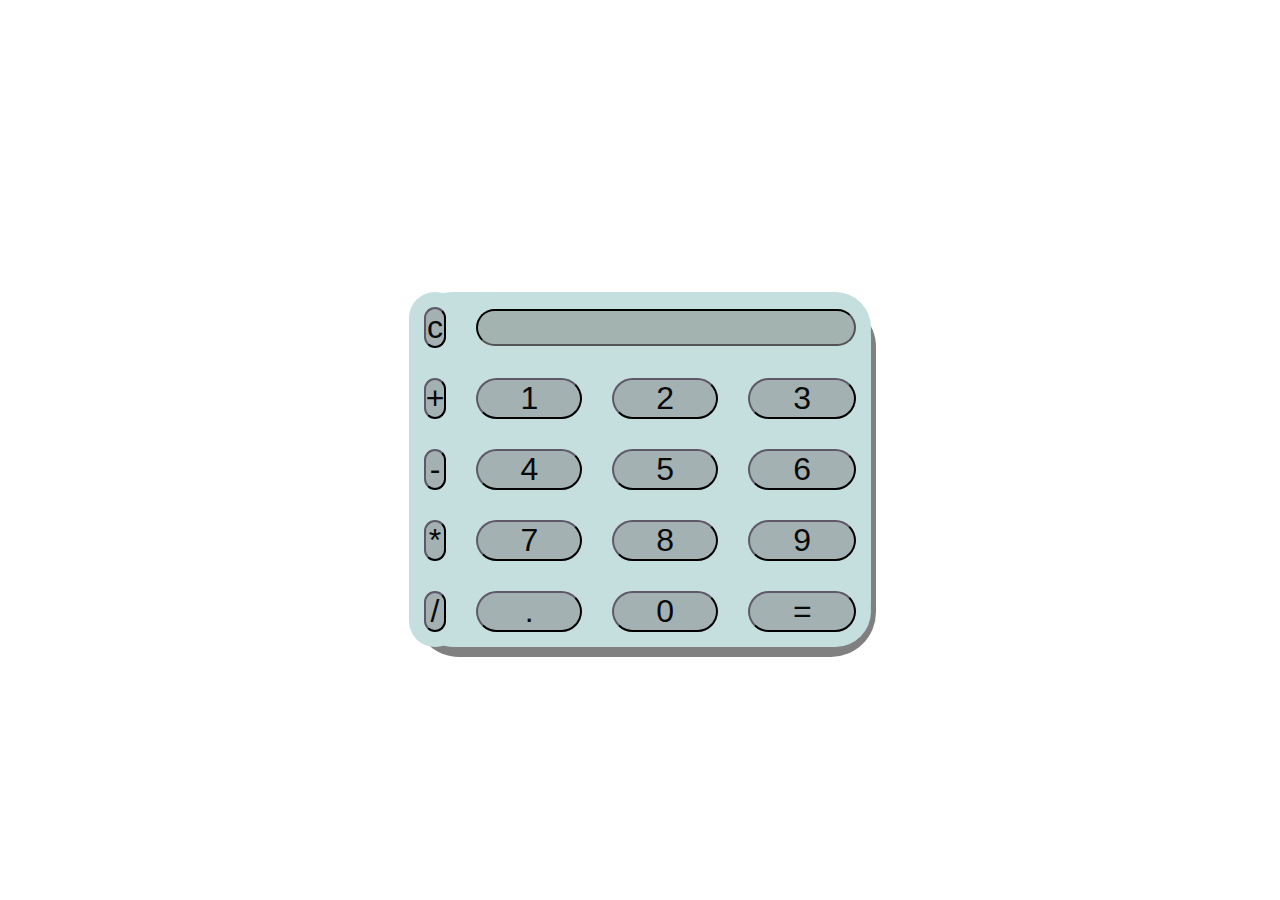
<file: Calculators1/index.html>
<!DOCTYPE html>
<html lang="en">
<head>
    <meta charset="UTF-8">
    <meta http-equiv="X-UA-Compatible" content="IE=edge">
    <meta name="viewport" content="width=device-width, initial-scale=1.0">
    <title>Calculator</title>
    <link rel="stylesheet" href="style.css">
    <script src="main.js"></script>
</head>
<body>
    <div class="container">
    <table border>
        <tr>
        <td><input type="button" value="c" onclick="clr()"/> </td>
        <td colspan="3"><input type="text" id="math"/></td><br>
        <!-- clr() function will call clr to clear all value -->
        </tr>
        <tr>
        <!-- creating buttons and assigning values-->
        <td><input type="button" value="+" onclick="disp('+')"/> </td>
        <td><input type="button" value="1" onclick="disp('1')"/> </td>
        <td><input type="button" value="2" onclick="disp('2')"/> </td>
        <td><input type="button" value="3" onclick="disp('3')"/> </td><br>
        </tr>
        <tr>
        <td><input type="button" value="-" onclick="disp('-')"/> </td>
        <td><input type="button" value="4" onclick="disp('4')"/> </td>
        <td><input type="button" value="5" onclick="disp('5')"/> </td>
        <td><input type="button" value="6" onclick="disp('6')"/> </td><br>
        </tr>
        <tr>
        <td><input type="button" value="*" onclick="disp('*')"/> </td>
        <td><input type="button" value="7" onclick="disp('7')"/> </td>
        <td><input type="button" value="8" onclick="disp('8')"/> </td>
        <td><input type="button" value="9" onclick="disp('9')"/> </td><br>
        </tr>
        <tr>
        <td><input type="button" value="/" onclick="disp('/')"/> </td>
        <td><input type="button" value="." onclick="disp('.')"/> </td>
        <td><input type="button" value="0" onclick="disp('0')"/> </td>
        <td><input type="button" value="=" onclick="solve()"/> </td>
        </div>
</body>
</html>
</file>
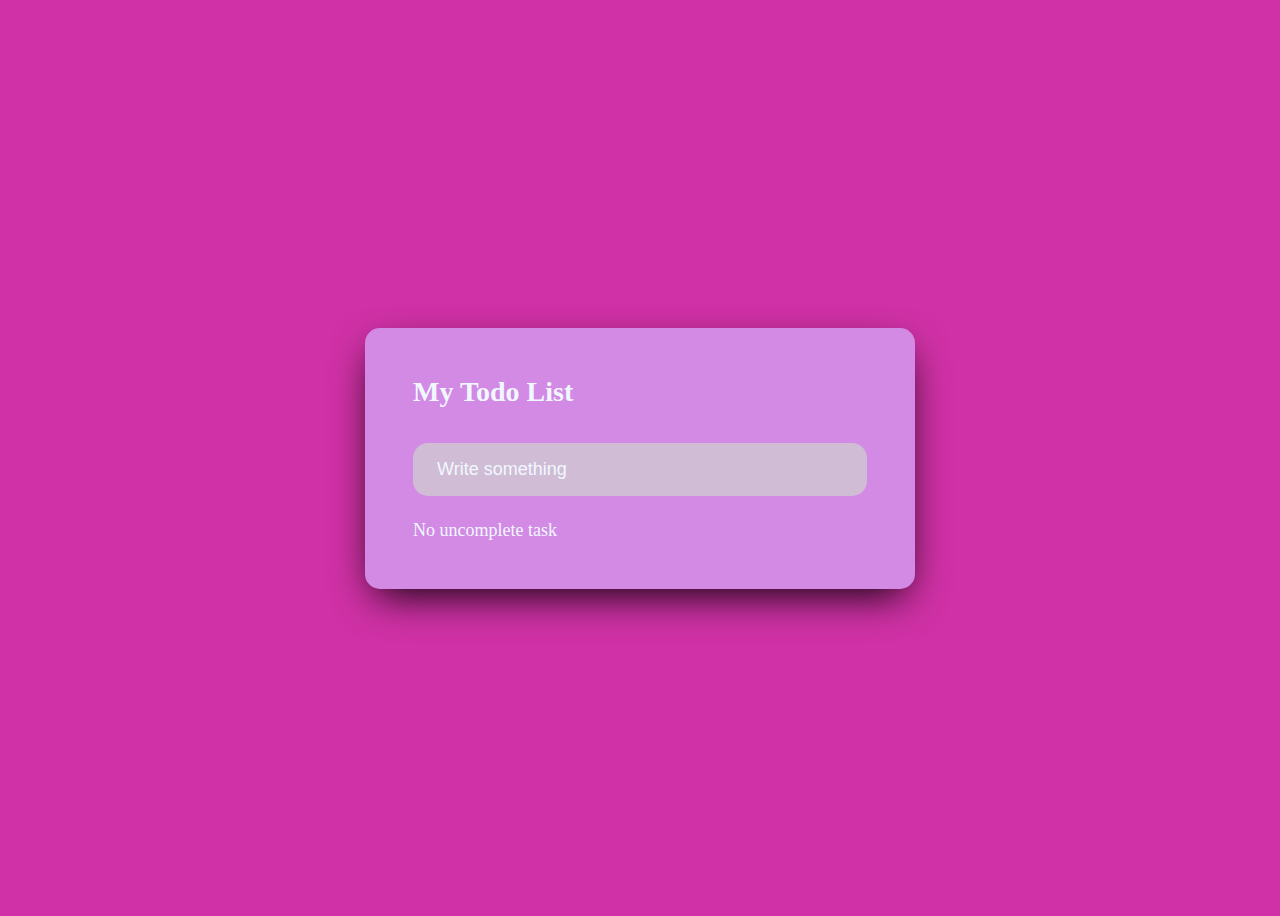
<file: to-do/index.html>
<!DOCTYPE html>
<html lang="en">
<head>
    <meta charset="UTF-8">
    <meta http-equiv="X-UA-Compatible" content="IE=edge">
    <meta name="viewport" content="width=device-width, initial-scale=1.0">
    <title>To-DO</title>
    <link rel="stylesheet" href="style.css">
    
</head>
<body>
    <div class="container">
    <h1>My Todo List</h1>
    <input type="text" class="todo" placeholder="Write something">
    <div class="TODOS">
    <div class="uncompleted">
    <div class="todo-element">
    <span>
        <input type="checkbox"> Drink 
    </span> 
    <a href = "#">
        <svg xmlns="http://www.w3.org/2000/svg" class="icon icon-tabler icon-tabler-x" width="24" height="24" viewBox="0 0 24 24" stroke-width="2" stroke="currentColor" fill="none" stroke-linecap="round" stroke-linejoin="round">
            <path stroke="none" d="M0 0h24v24H0z" fill="none"></path>
            <path d="M18 6l-12 12"></path>
            <path d="M6 6l12 12"></path>
         </svg>
    </a>
    </div>
    <div class="todo-element">
        <span>
            <input type="checkbox"> Drink 
        </span> 
        <a href = "#">
            <svg xmlns="http://www.w3.org/2000/svg" class="icon icon-tabler icon-tabler-x" width="24" height="24" viewBox="0 0 24 24" stroke-width="2" stroke="currentColor" fill="none" stroke-linecap="round" stroke-linejoin="round">
                <path stroke="none" d="M0 0h24v24H0z" fill="none"></path>
                <path d="M18 6l-12 12"></path>
                <path d="M6 6l12 12"></path>
             </svg>
        </a>
        </div>
        </div> 
    </div> 
    <div class="completed">
    <div class="completed-title">Completed (1/3)</div>
    <div class="todo-element">
        <span>
            <input type="checkbox"> Drink 
        </span> 
        <a href = "#">
            <svg xmlns="http://www.w3.org/2000/svg" class="icon icon-tabler icon-tabler-x" width="24" height="24" viewBox="0 0 24 24" stroke-width="2" stroke="currentColor" fill="none" stroke-linecap="round" stroke-linejoin="round">
                <path stroke="none" d="M0 0h24v24H0z" fill="none"></path>
                <path d="M18 6l-12 12"></path>
                <path d="M6 6l12 12"></path>
             </svg>
        </a>
        </div>
        </div> 

    </div>
    </div>
    </div>
   
</body>
<script src="main.js"></script>
</html>
</file>
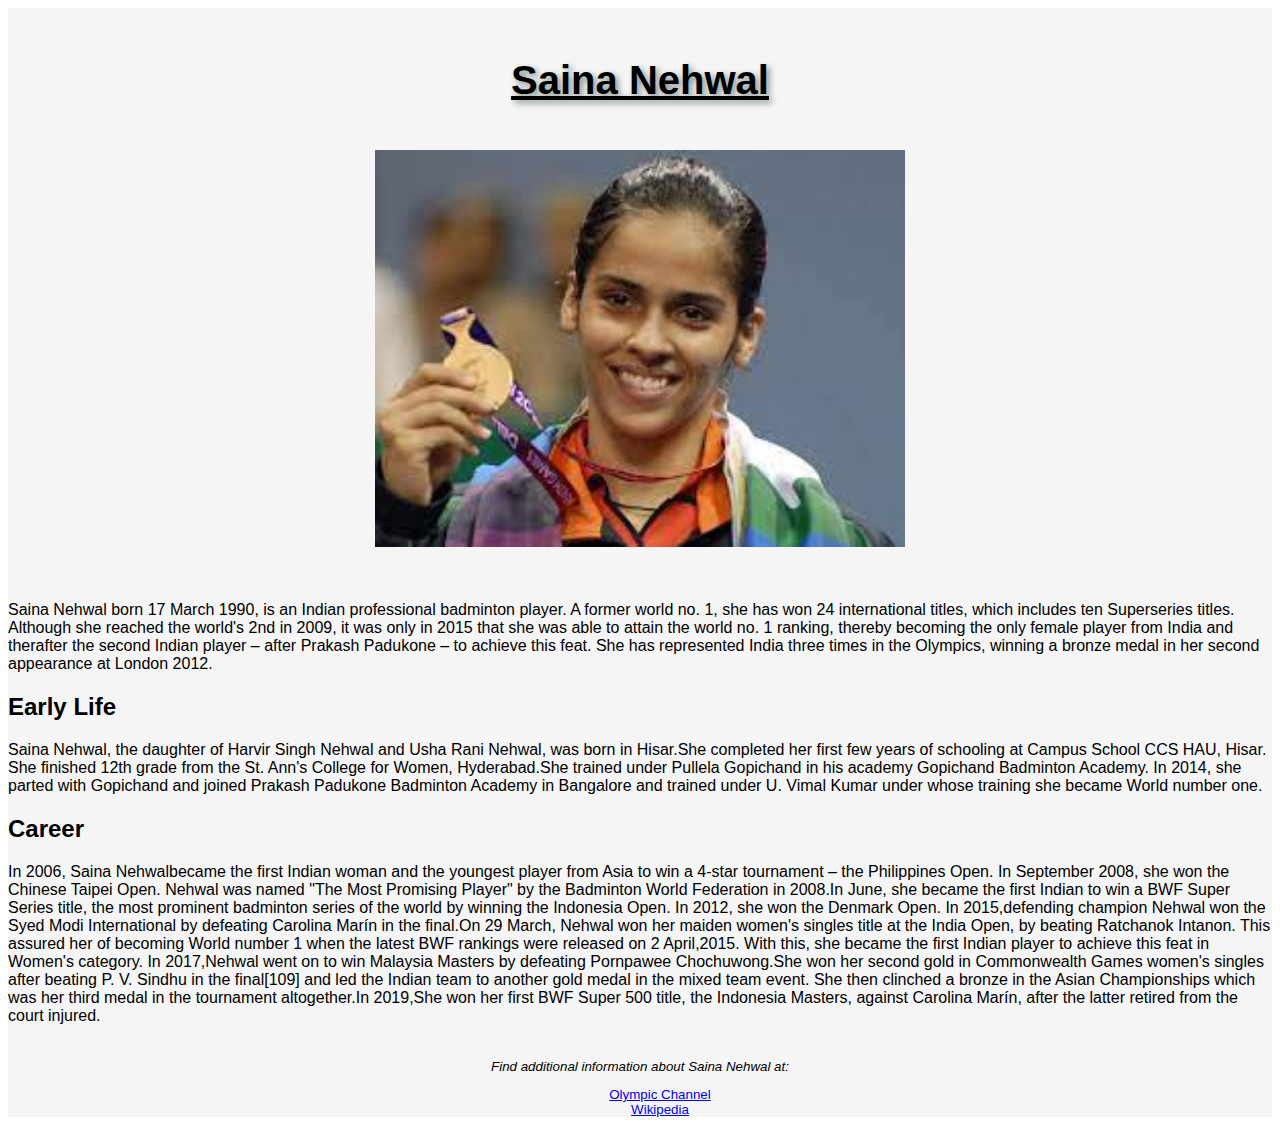
<file: tribute page/index.html>
<!DOCTYPE html>
<html lang="en">
<head>
    <meta charset="UTF-8">
    <meta http-equiv="X-UA-Compatible" content="IE=edge">
    <meta name="viewport" content="width=device-width, initial-scale=1.0">
    <title>Tribute Page</title>
    <link rel="stylesheet" href="style.css">
</head>
<body>
    <main id="main">
        <div class="header">
        <h1 id="title">  
            Saina Nehwal 
        </h1>  
        </div>
        <div id="img">  
           
            <img src="download.jpg" id="image"  
                alt="Error in the image">   
        </div> 
        <br> 
        
            <p>
                Saina Nehwal born 17 March 1990, is an Indian professional badminton player. A former world no. 1, she has won 24 international titles, which includes ten Superseries titles. Although she reached the world's 2nd in 2009, it was only in 2015 that she was able to attain the world no. 1 ranking, thereby becoming the only female player from India and therafter the second Indian player – after Prakash Padukone – to achieve this feat. She has represented India three times in the Olympics, winning a bronze medal in her second appearance at London 2012.
            </p>

            <h2>Early Life</h2>
            <p>
                Saina Nehwal, the daughter of Harvir Singh Nehwal and Usha Rani Nehwal, was born in Hisar.She completed her first few years of schooling at Campus School CCS HAU, Hisar. She finished 12th grade from the St. Ann's College for Women, Hyderabad.She trained under Pullela Gopichand in his academy Gopichand Badminton Academy. In 2014, she parted with Gopichand and joined Prakash Padukone Badminton Academy in Bangalore and trained under U. Vimal Kumar under whose training she became World number one.
            </p>
            <h2>Career</h2>
            <p>
                In 2006, Saina Nehwalbecame the first Indian woman and the youngest player from Asia to win a 4-star tournament – the Philippines Open. In September 2008, she won the Chinese Taipei Open. Nehwal was named "The Most Promising Player" by the Badminton World Federation in 2008.In June, she became the first Indian to win a BWF Super Series title, the most prominent badminton series of the world by winning the Indonesia Open.
                In 2012, she won the Denmark Open. In 2015,defending champion Nehwal won the Syed Modi International by defeating Carolina Marín in the final.On 29 March, Nehwal won her maiden women's singles title at the India Open, by beating Ratchanok Intanon. This assured her of becoming World number 1 when the latest BWF rankings were released on 2 April,2015. With this, she became the first Indian player to achieve this feat in Women's category.
                In 2017,Nehwal went on to win Malaysia Masters by defeating Pornpawee Chochuwong.She won her second gold in Commonwealth Games women's singles after beating P. V. Sindhu in the final[109] and led the Indian team to another gold medal in the mixed team event. She then clinched a bronze in the Asian Championships which was her third medal in the tournament altogether.In 2019,She won her first BWF Super 500 title, the Indonesia Masters, against Carolina Marín, after the latter retired from the court injured.

            </p><br>
            <div id="info">
                <i>Find additional information about Saina Nehwal at:</i>
                <ul>
                  
                    <a href="https://www.olympicchannel.com/en/athletes/detail/saina-nehwal/" target="_blank">Olympic Channel</a><br>
                  
                  
                    <a href="https://en.wikipedia.org/wiki/Saina_Nehwal" target="_blank">Wikipedia</a>
                
                </ul>
                </div>
        </main>
</body>
</html>
</file>
<file: Calculators1/style.css>
* {
    padding: 0;
    margin: 0;
    box-sizing: border-box;
    outline: 0;
    transition: all 0.5s ease;
}
.container {
    height: 80vh;
    width: 100vw;
    display: grid;
  
    place-items: center;
}
table{
    box-shadow: 5px 10px grey;
}
table,td{
    margin: auto;
    border:200px;
    border-collapse:collapse;
    background-color:#c4dfde;
    border-radius: 5vh;
 
    }
    td{
    padding:15px;
    border-color:black;
    margin:200px;
    gap: 0.75rem;
   
    }
    input[type="button"]
    {
    border-radius:60px;
    background-color:#736e7567;
    color:rgb(9, 9, 9);
    border-color:#121114 ;
    width:100%;font-size:200%;
    }
    input[type="text"]
    {
    border-radius: 150px;
    text-align: center;
    background-color:#73756e67;
    border-color: black ;
    width:100%;font-size:180%;
    }
</file>
<file: to-do/style.css>
@import url('https://fonts.googleapis.com/css2?family=Poppins:wght@300&display=swap');
:root{
    --radius:15px;
    --container-width:550px;
}
*{
    box-sizing: border-box;
}
body{
    display: flex;
    align-items: center;
    min-height: 100vh;
    justify-content: center;
     background-color: rgb(208, 49, 166);
     background-size: cover;
}
.container{
    color: aliceblue;
    background-color: #d28ae4;
    width: var(--container-width);
    border-radius: var(--radius);
    padding:3rem;
    box-shadow: 0 15px 42px -10px black;
}
.container h1{
    margin-top: 0;
    margin-bottom: 35px;
    font-size: 28px;

}
 .todo{
    margin-bottom: 1.5rem;
    border: none;
    border-radius: var(--radius);
    width: 100%;
    padding: 1rem 1.5rem;
    font-size: 18px;
    background-color: #d0bcd5;
    color: aliceblue;

 }
 .uncompleted{
    font-size: 18px;
 }
.TODOS,
.uncompleted,
.completed-title{
    display: flex;
    flex-direction: column;
    gap: 0.5rem;
}
.todo::placeholder{
    color: aliceblue;
 }

 .todo-element{
    background-color: antiquewhite;
    padding: 1rem 1.5rem;
    border-radius: var(--radius);
    display: flex;
    justify-content: space-between;
    align-items: center;
    color: black;


 }

 .todo-item a svg{
    width: 30px;
    height: 30px;
 }


 .todo-element span{
    display: flex;
    align-items: center;
    gap: 1rem;
 }

 .todo-element input[type=checkbox]{
    width: 20px;
    height: 20px;
    accent-color: lime;
 }

 .todo-element a{
    color: #555555;
 }
 .completed-title{
    font-size:20px;
    margin-bottom: 15px;
    margin-top: 25px;
   
 }
 .completed .todo-element{
    background-color: #74c674;
 }
</file>
<file: tribute page/style.css>
* {
    font-family: Helvetica, sans-serif;
}

main {
    background-color: rgb(245, 245, 245);
    
}

#title {
    margin-top: 50px;
    font-size: 40px;
    text-align: center;
    text-decoration: underline;
    text-shadow: 3px 3px 6px #7f8c8d;
}

.header {
    width: 100%;
    height: 100%;
    display: flex;
    justify-content: center;
    align-items: center;
    flex-wrap: wrap;
    flex-direction: column;
}

#img {
    width: 70%;
    margin: 5px auto;
    margin-bottom: 5px;
   
}

#img > #image {
    display: block;
    margin: 20px auto;
    width: 60%;
    max-width: 100%;
    height: auto;
    
}




span{
    font-weight: bold;
}
#info{
    text-align: center;
    font-size: smaller;
}
</file>
